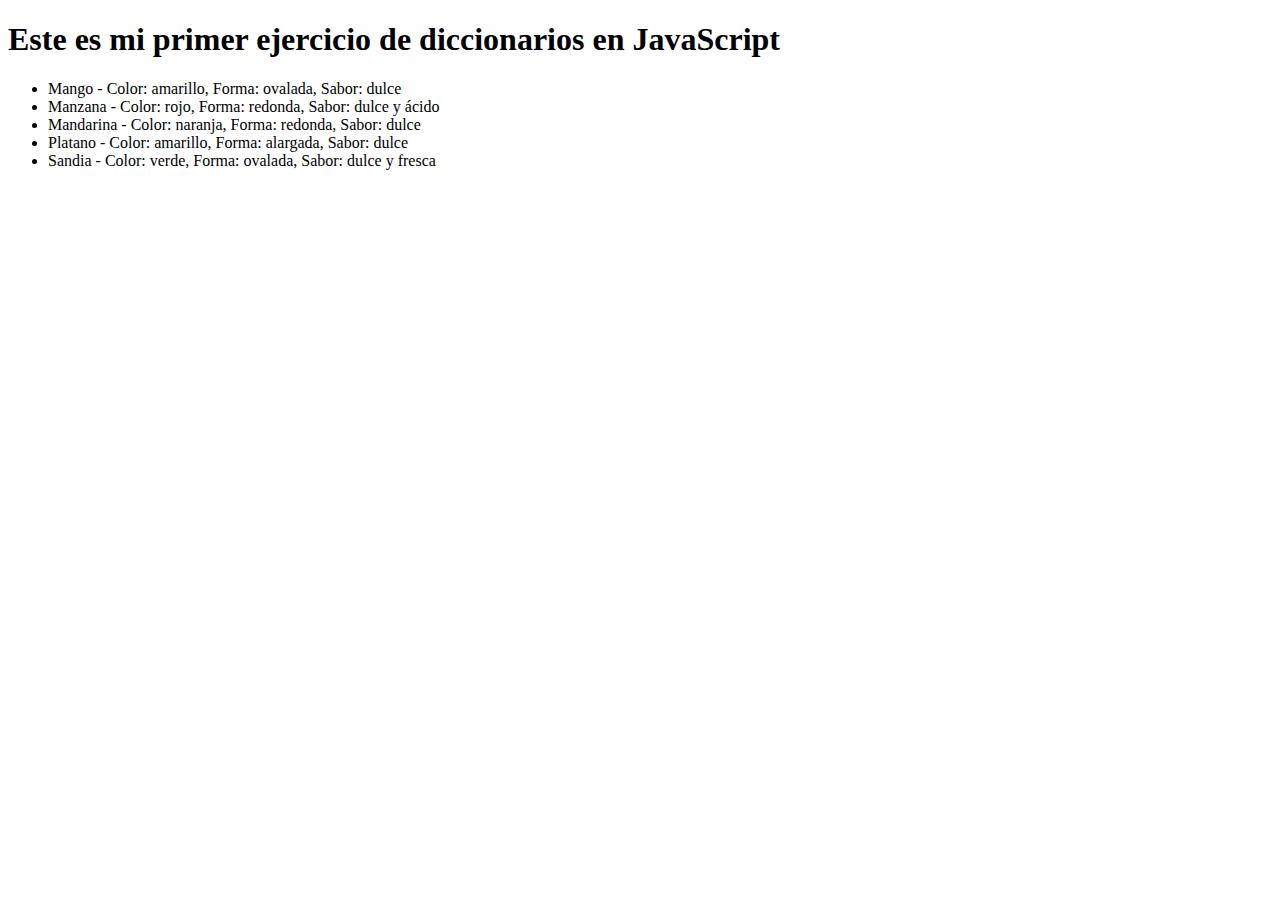
<file: clase 6/index.html>
<!DOCTYPE html>
<html lang="es">
<head>
    <meta charset="UTF-8">
    <meta http-equiv="X-UA-Compatible" content="IE=edge">
    <meta name="viewport" content="width=device-width, initial-scale=1.0">
    <title>Ejercicio de Diccionarios</title>
</head>
<body>
    <h1>Este es mi primer ejercicio de diccionarios en JavaScript</h1>
    <!-- Un elemento <ul> vacío donde se mostrará la lista de frutas -->
    <ul id="lista-frutas"></ul>

    <script>
       
         const frutas = {
            mango: {
                color: 'amarillo',    
                forma: 'ovalada',     
                sabor: 'dulce'        
            },
            manzana: {
                color: 'rojo',        
                forma: 'redonda',     
                sabor: 'dulce y ácido' 
            },
            mandarina: {
                color: 'naranja',     
                forma: 'redonda',     
                sabor: 'dulce'        
            },
            platano: {
                color: 'amarillo',   
                forma: 'alargada',    
                sabor: 'dulce'        
            },
            sandia: {
                color: 'verde',
                forma: 'ovalada',
                sabor: 'dulce y fresca',
            },
        };

        // Seleccionamos el elemento <ul> en el DOM al que le asignamos el id 'lista-frutas'.
        // Esto nos permite acceder al elemento para agregarle contenido.
        const listaFrutas = document.getElementById('lista-frutas');

        // 3. Utilizamos un bucle 'for...in' para iterar sobre cada propiedad del objeto 'frutas'.
        // La variable 'fruta' representará cada clave en el objeto (por ejemplo, 'mango', 'manzana').
        for (const fruta in frutas) {
            // 4. Creamos un elemento <li> para cada fruta.
            const li = document.createElement('li');

            // 5. Asignamos un texto al elemento <li> usando 'textContent'.
            // Usamos 'charAt(0).toUpperCase() + fruta.slice(1)' para que la primera letra de la fruta esté en mayúscula.
            // Accedemos a las propiedades del objeto 'frutas' usando 'frutas[fruta]' y mostramos los detalles.
            li.textContent = `${fruta.charAt(0).toUpperCase() + fruta.slice(1)} - Color: ${frutas[fruta].color}, Forma: ${frutas[fruta].forma}, Sabor: ${frutas[fruta].sabor}`;

            // 6. Añadimos el elemento <li> al elemento <ul> seleccionado anteriormente.
            listaFrutas.appendChild(li);
        }
    </script>
</body>
</html>
</file>
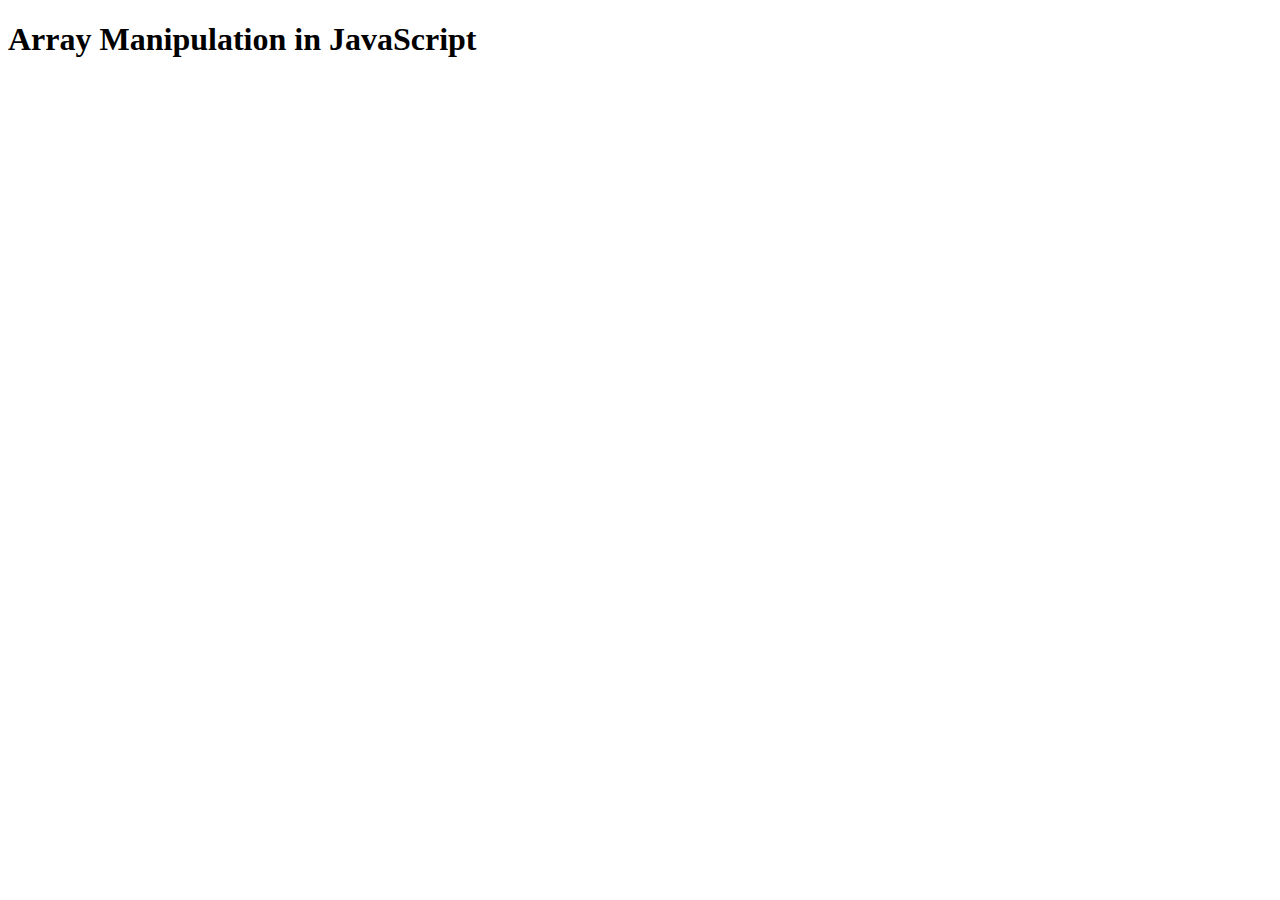
<file: Clase 2/Arrays/index.html>
<!DOCTYPE html>
<html lang="en">
<head>
    <meta charset="UTF-8">
    <meta http-equiv="X-UA-Compatible" content="IE=edge">
    <meta name="viewport" content="width=device-width, initial-scale=1.0">
    <title>Array Manipulation</title>
</head>
<body>
    <h1>Array Manipulation in JavaScript</h1>
    <script>
        // 1. Crea un array de nombres y muestra el tercer nombre en la consola.
        let nombres = ["Carlos", "Ana", "Pedro", "Marta", "Luis"];
        console.log("El tercer nombre es:", nombres[2]);

        // 2. Añade un nombre al inicio y otro al final del array de nombres.
        nombres.unshift("Sofía");
        nombres.push("Gabriel");
        console.log("Array después de añadir al inicio y al final:", nombres);

        // 3. Crea un array de números e imprime solo los números impares.
        let numeros = [1, 2, 3, 4, 5, 6, 7, 8, 9, 10];
        let impares = numeros.filter(num => num % 2 !== 0);
        console.log("Números impares:", impares);

        // 4. Combina dos arrays de frutas y elimina las frutas duplicadas.
        let frutas1 = ["manzana", "pera", "uva"];
        let frutas2 = ["uva", "plátano", "manzana", "fresa"];
        let frutasCombinadas = [...new Set([...frutas1, ...frutas2])];
        console.log("Frutas sin duplicados:", frutasCombinadas);

        // 5. Ordena un array de números de mayor a menor.
        let numerosDesordenados = [10, 3, 5, 2, 8, 1, 4];
        let numerosOrdenados = numerosDesordenados.sort((a, b) => b - a);
        console.log("Array ordenado de mayor a menor:", numerosOrdenados);

        // 6. Usa map para duplicar los valores en un array de números.
        let numerosDuplicados = numeros.map(num => num * 2);
        console.log("Array con valores duplicados:", numerosDuplicados);

        // 7. Crea un array de edades y usa filter para encontrar las mayores de 18.
        let edades = [12, 25, 17, 30, 15, 22, 19];
        let mayoresDe18 = edades.filter(edad => edad > 18);
        console.log("Edades mayores de 18:", mayoresDe18);

        // 8. Usa reduce para encontrar el total de puntos en un array de puntajes.
        let puntajes = [10, 20, 15, 5, 30];
        let totalPuntos = puntajes.reduce((total, puntos) => total + puntos, 0);
        console.log("Total de puntos:", totalPuntos);

        // 9. Remueve el primer y último elemento de un array de colores.
        let colores = ["rojo", "verde", "azul", "amarillo", "morado"];
        colores.shift(); // Remueve el primer elemento
        colores.pop(); // Remueve el último elemento
        console.log("Array de colores después de remover el primero y el último:", colores);

        // 10. Verifica si el array de números contiene el número 10.
        let contieneDiez = numeros.includes(10);
        console.log("¿El array de números contiene el número 10?", contieneDiez);
    </script>
</body>
</html>
</file>
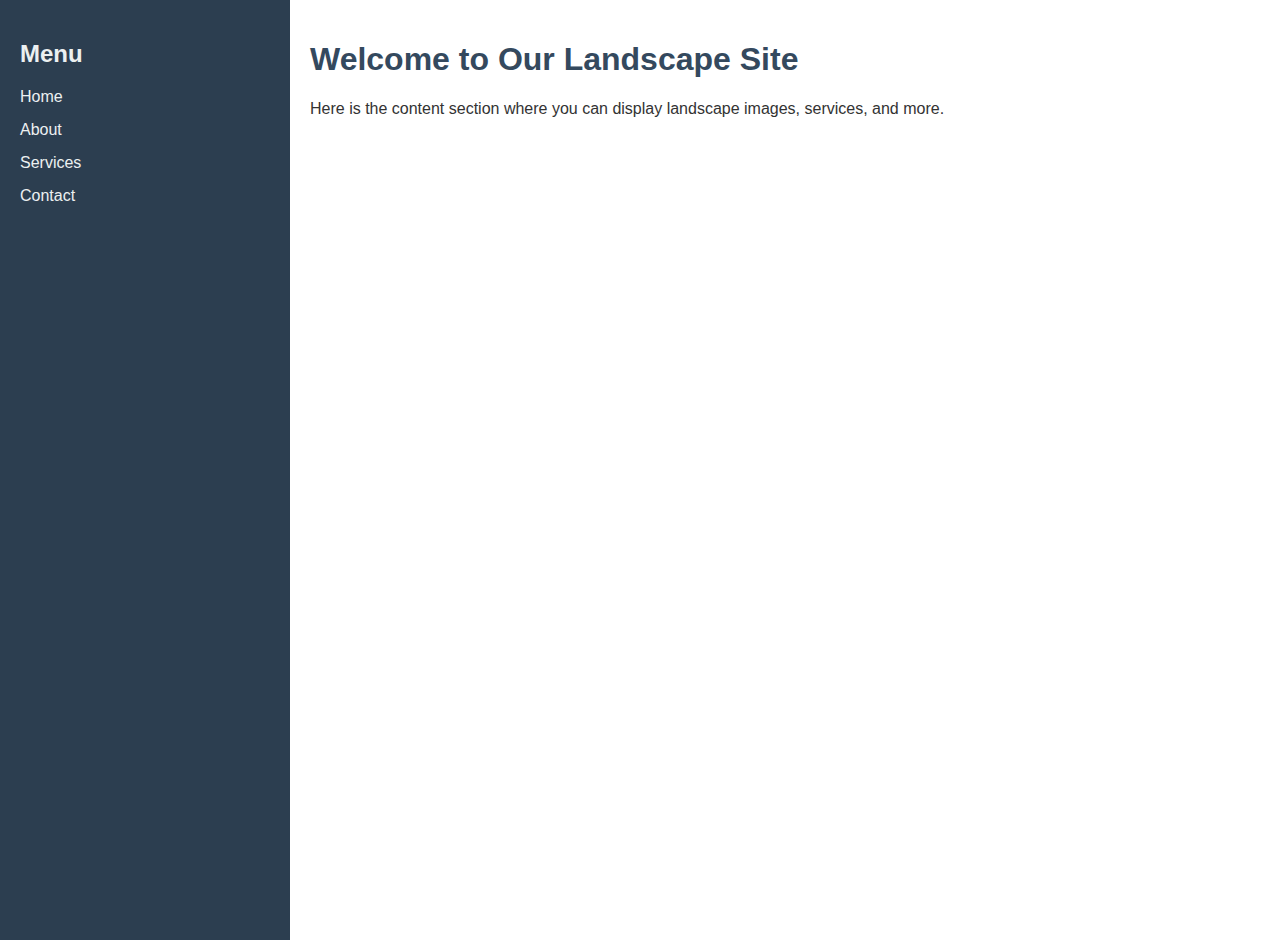
<file: Clase 2/sitio1/index.html>
<!DOCTYPE html>
<html lang="en">
<head>
  <meta charset="UTF-8">
  <meta name="viewport" content="width=device-width, initial-scale=1.0">
  <title>Landscape Website - Sidebar Menu</title>
  <style>
    body {
      display: flex;
      margin: 0;
      font-family: Arial, sans-serif;
      color: #333;
    }
    /* Sidebar styles */
    .sidebar {
      width: 250px;
      background-color: #2c3e50;
      color: #ecf0f1;
      padding: 20px;
      height: 100vh;
    }
    .sidebar ul {
      list-style: none;
      padding: 0;
    }
    .sidebar ul li {
      margin: 15px 0;
    }
    .sidebar ul li a {
      color: #ecf0f1;
      text-decoration: none;
    }
    /* Main content */
    .content {
      padding: 20px;
      flex-grow: 1;
    }
    h1 {
      font-size: 2em;
      color: #34495e;
    }
  </style>
</head>
<body>
  <div class="sidebar">
    <h2>Menu</h2>
    <ul>
      <li><a href="#home">Home</a></li>
      <li><a href="#about">About</a></li>
      <li><a href="#services">Services</a></li>
      <li><a href="#contact">Contact</a></li>
    </ul>
  </div>
  <div class="content">
    <h1>Welcome to Our Landscape Site</h1>
    <p>Here is the content section where you can display landscape images, services, and more.</p>
  </div>
</body>
</html>
</file>
